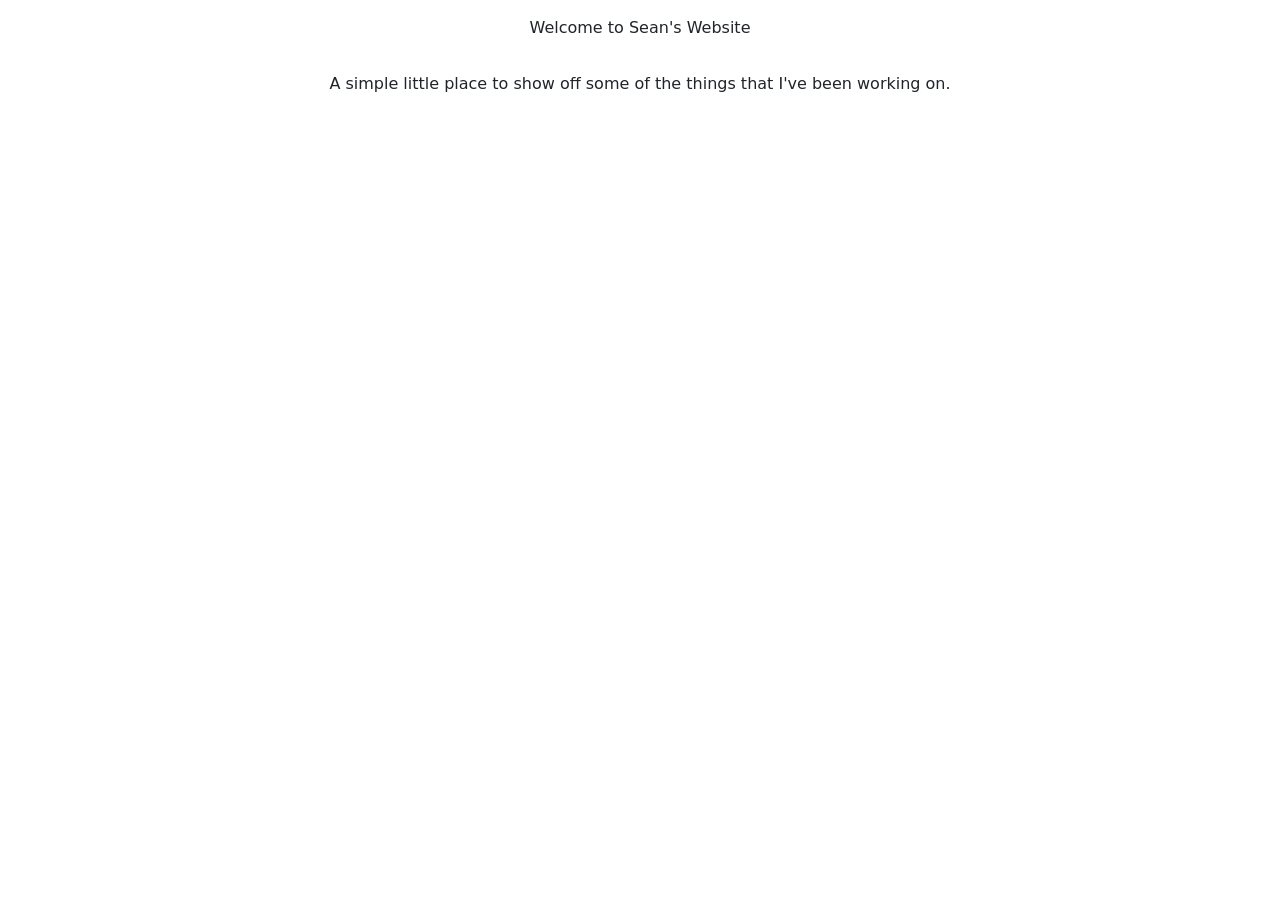
<file: index.html>
<html lang="en">
<head>
    <meta charset="UTF-8">
    <meta name="viewport" content="width=device-width, initial-scale=1.0">
    <link href="https://cdn.jsdelivr.net/npm/bootstrap@5.3.3/dist/css/bootstrap.min.css" rel="stylesheet" integrity="sha384-QWTKZyjpPEjISv5WaRU9OFeRpok6YctnYmDr5pNlyT2bRjXh0JMhjY6hW+ALEwIH" crossorigin="anonymous">
    <script src="https://cdn.jsdelivr.net/npm/bootstrap@5.3.3/dist/js/bootstrap.bundle.min.js" integrity="sha384-YvpcrYf0tY3lHB60NNkmXc5s9fDVZLESaAA55NDzOxhy9GkcIdslK1eN7N6jIeHz" crossorigin="anonymous"></script>
    <title>Sean's Website</title>
    <link rel="stylesheet" href="style.css">
</head>
<body>
    <div class="container">
        <header class="rounded d-flex justify-content-center py-3">
            <div>Welcome to Sean's Website</div>
        </header>
        <div class="rounded d-flex justify-content-center py-3">
            <p>A simple little place to show off some of the things that I've been working on.</p>
        </div>
    </div>
</body>
</html>
</file>
<file: style.css>

</file>
